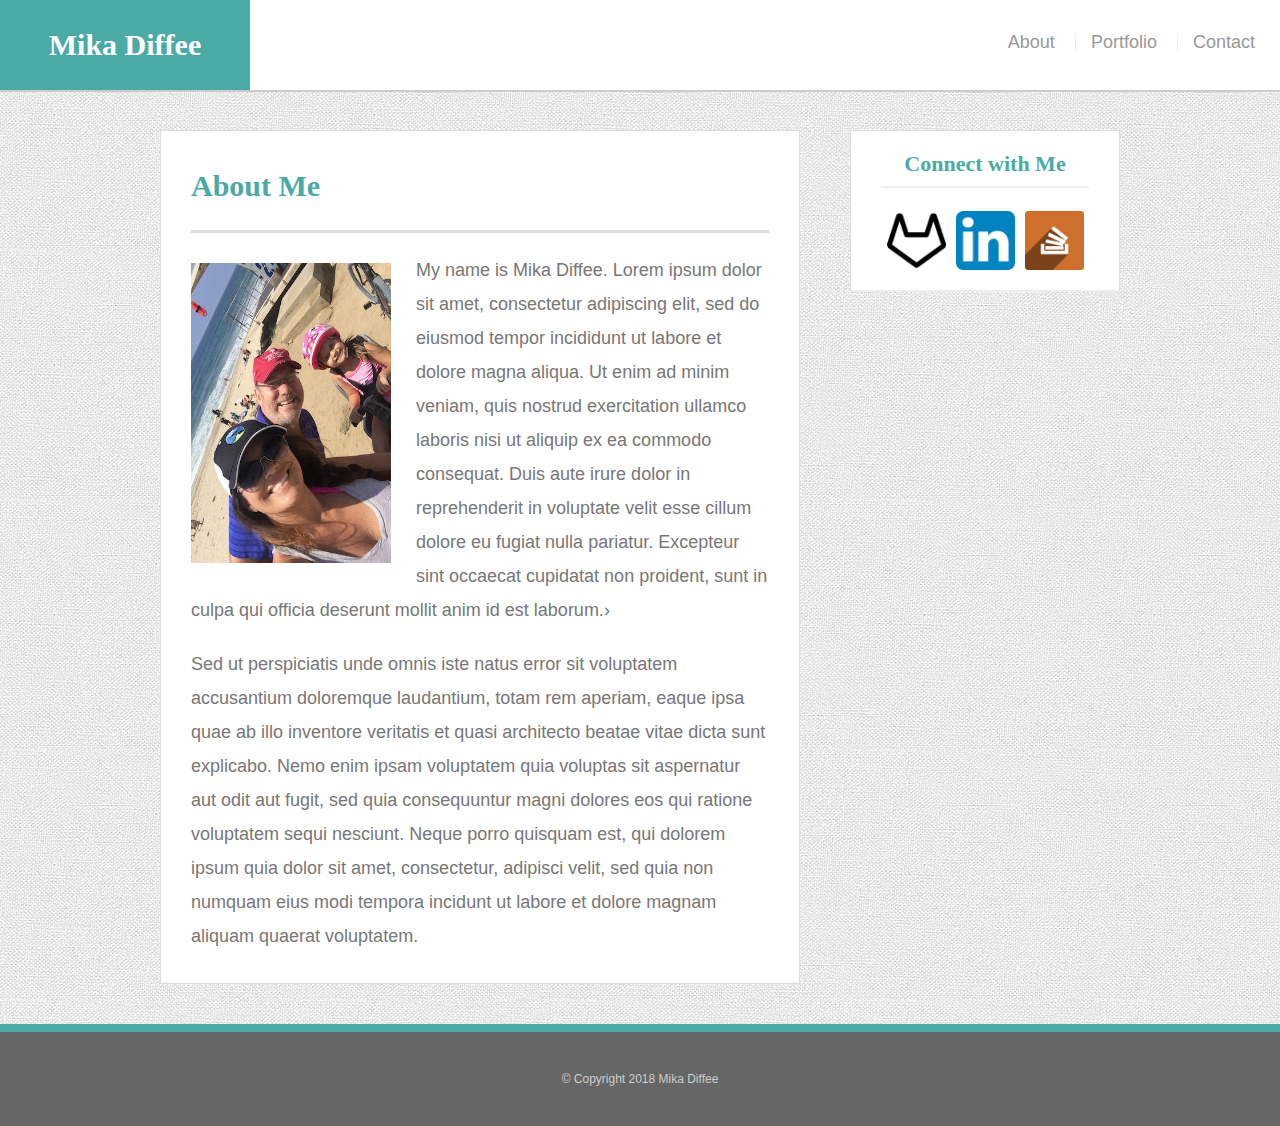
<file: index.html>
<!DOCTYPE html>
<html lang="en">

<head>
    <meta charset="UTF-8">
    <meta name="viewport" content="width=device-width, initial-scale=1.0">
    <meta http-equiv="X-UA-Compatible" content="ie=edge">
    <title>About Me</title>
    <link rel="stylesheet" href="https://stackpath.bootstrapcdn.com/bootstrap/4.1.3/css/bootstrap.min.css" integrity="sha384-MCw98/SFnGE8fJT3GXwEOngsV7Zt27NXFoaoApmYm81iuXoPkFOJwJ8ERdknLPMO"
    crossorigin="anonymous">
    <link rel="stylesheet" type="text/css" href="./assets/css/reset.css">

    <link rel="stylesheet" type="text/css" href="./assets/css/style.css">

</head>

<body>
    <header id="masthead">
        <div class="container"></div>
        <a href="index.html" id="logo">Mika Diffee</a>
        <nav>
            <a href="index.html">About</a>
            <a href="portfolio.html">Portfolio</a>
            <a href="contact.html">Contact</a>
        </nav>
    </header>

    <div id="main-container" class="container">
        <section class="main-section">
            <h1>About Me</h1>
            <img src="./assets/images/IMG_1645.jpg" class="auth-image"
                alt="My Family">
            <p>My name is Mika Diffee. Lorem ipsum dolor sit amet, consectetur adipiscing elit, sed do eiusmod tempor
                incididunt ut labore et dolore magna aliqua. Ut enim ad minim veniam, quis nostrud exercitation ullamco
                laboris nisi ut aliquip ex ea commodo consequat. Duis aute irure dolor in reprehenderit in voluptate
                velit esse cillum dolore eu fugiat nulla pariatur. Excepteur sint occaecat cupidatat non proident, sunt
                in culpa qui officia deserunt mollit anim id est laborum.› </p>

            <p>Sed ut perspiciatis unde omnis iste natus error sit voluptatem accusantium doloremque laudantium, totam
                rem aperiam, eaque ipsa quae ab illo inventore veritatis et quasi architecto beatae vitae dicta sunt
                explicabo. Nemo enim ipsam voluptatem quia voluptas sit aspernatur aut odit aut fugit, sed quia
                consequuntur magni dolores eos qui ratione voluptatem sequi nesciunt. Neque porro quisquam est, qui
                dolorem ipsum quia dolor sit amet, consectetur, adipisci velit, sed quia non numquam eius modi tempora
                incidunt ut labore et dolore magnam aliquam quaerat voluptatem.</p>

        </section>
        <section class="sidebar">
            <div id="connect">
                <h2>Connect with Me</h2>

                <img src="./assets/images/if_gitlab_2561443.png" class="social"
                    alt="Github">
                <img src="./assets/images/if_linkedin_386655.png" class="social"
                    alt="LinkedIn">
                <img src="./assets/images/if_stackoverflow-square-shadow-social-media_765097.png"
                    class="social" alt="Stack Overflow">
            </div>
        </section>
    </div>
    <footer>
        <div class="container">
            &copy; Copyright 2018 Mika Diffee
        </div>
    </footer>
</body>

</html>
</file>
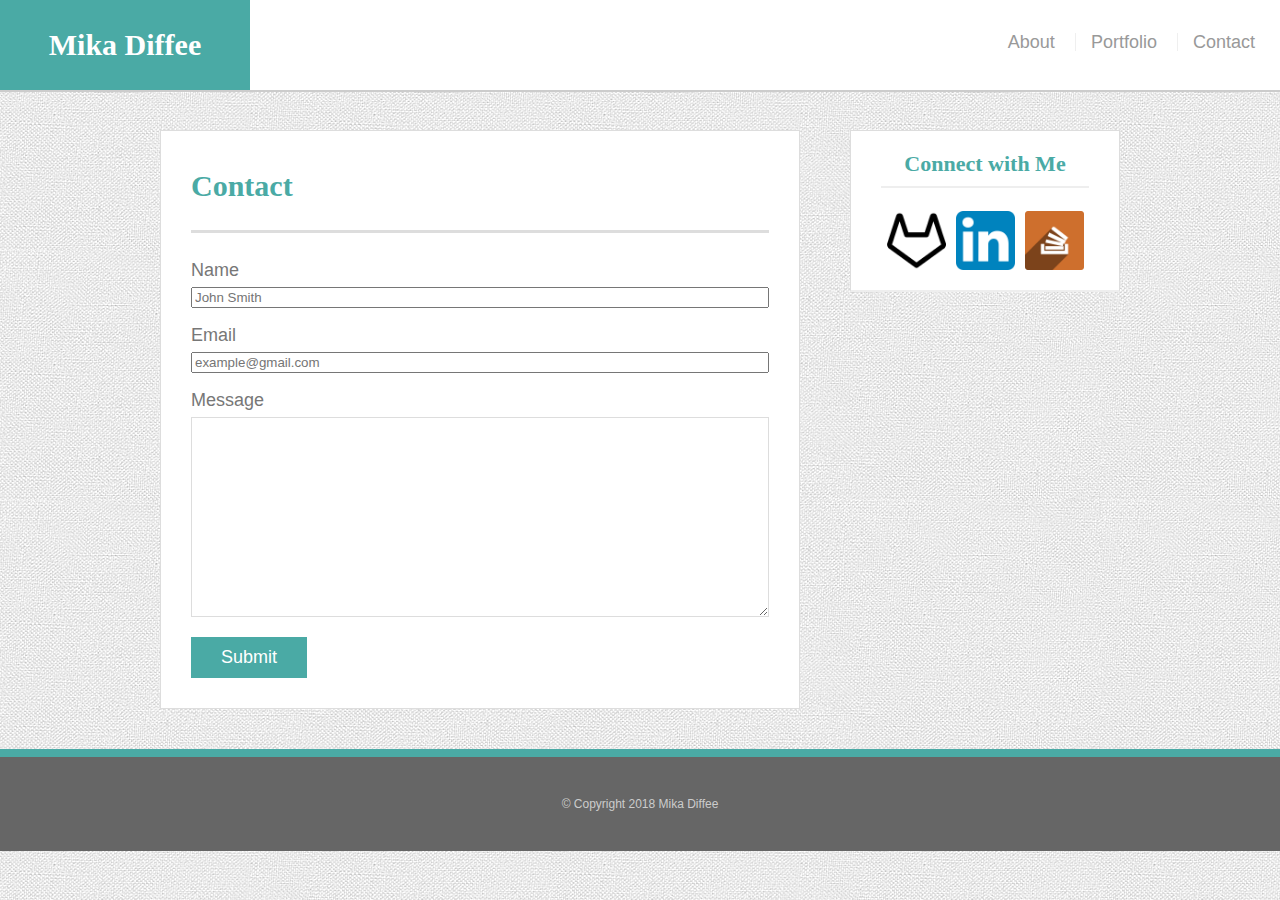
<file: contact.html>
<!DOCTYPE html>
<html lang="en">

<head>
    <meta charset="UTF-8">
    <meta name="viewport" content="width=device-width, initial-scale=1.0">
    <meta http-equiv="X-UA-Compatible" content="ie=edge">
    <title>Contact</title>

    <link rel="stylesheet" type="text/css" href="./assets/css/reset.css">

    <link rel="stylesheet" type="text/css" href="./assets/css/style.css">
</head>

<body>
    <header id="masthead">
        <div class="container"></div>
        <a href="index.html" id="logo">Mika Diffee</a>
        <nav>
            <a href="index.html">About</a>
            <a href="portfolio.html">Portfolio</a>
            <a href="contact.html">Contact</a>
        </nav>
    </header>

    <div id="main-container" class="container">
        <section class="main-section">
            <h1>Contact</h1>
            <form id="contact-form">
                <ul>
                    <li>
                        <label for="name">Name</label>
                        <input type="text" name="name" id="name" placeholder="John Smith" required="required">
                    </li>

                    <li>
                        <label for="email">Email</label>
                        <input type="text" name="email" id="email" placeholder="example@gmail.com" required="required">
                    </li>
                    <li>
                        <label for="message">Message</label>
                        <textarea id="message" name="message" required="required"></textarea>
                    </li>

                </ul>
                <input type="submit" name="submit">
            </form>

        </section>
        <section class="sidebar">
            <div id="connect">
                <h2>Connect with Me</h2>

                <img src="./assets/images/if_gitlab_2561443.png" class="social"
                    alt="Github">
                <img src="./assets/images/if_linkedin_386655.png" class="social"
                    alt="LinkedIn">
                <img src="./assets/images/if_stackoverflow-square-shadow-social-media_765097.png"
                    class="social" alt="Stack Overflow">
            </div>
        </section>
    </div>
    <footer>
        <div class="container">
            &copy; Copyright 2018 Mika Diffee
        </div>
    </footer>
</body>

</html>
</file>
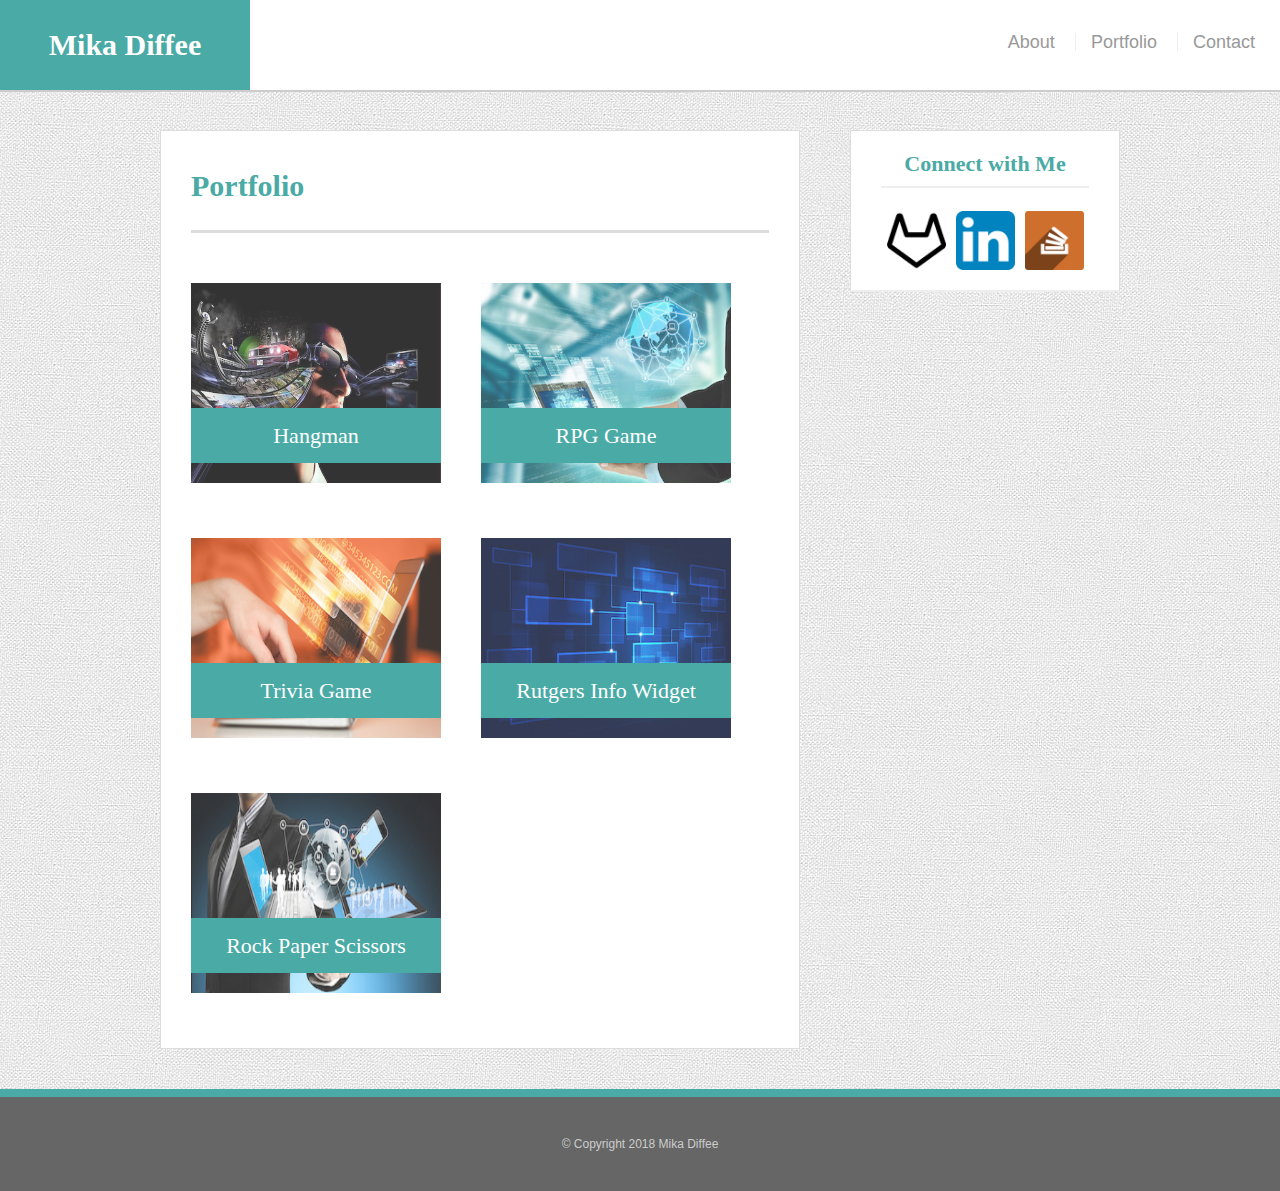
<file: portfolio.html>
<!DOCTYPE html>
<html lang="en">

<head>
    <meta charset="UTF-8">
    <meta name="viewport" content="width=device-width, initial-scale=1.0">
    <meta http-equiv="X-UA-Compatible" content="ie=edge">
    <title>Portfolio</title>

    <link rel="stylesheet" type="text/css" href="./assets/css/reset.css">

    <link rel="stylesheet" type="text/css" href="./assets/css/style.css">
</head>

<body>
    <header id="masthead">
        <div class="container"></div>
        <a href="index.html" id="logo">Mika Diffee</a>
        <nav>
            <a href="index.html">About</a>
            <a href="portfolio.html">Portfolio</a>
            <a href="contact.html">Contact</a>
        </nav>
    </header>

    <div id="main-container" class="container">
        <section class="main-section">
            <h1>Portfolio</h1>
            <div class="work">
                <img src="./assets/images/XBOX 360 3D Games.jpg" class="auth-image"
                    alt="Hangman">
                <h3>Hangman</h3>
            </div>
            <div class="work">
                <img src="./assets/images/information-technology-logo.jpg" class="auth-image"
                    alt="RPG Game">
                <h3>RPG Game</h3>
            </div>
            <div class="work">
                <img src="./assets/images/Screen-Shot-2015-07-21-at-8.10.39-PM.png" class="auth-image"
                    alt="Trivia Game">
                <h3>Trivia Game</h3>
            </div>
            <div class="work">
                <img src="./assets/images/Business-Flow-Chart-000035083202_Large-1024x696.jpg" class="auth-image"
                    alt="Rutgers Info Widget">
                <h3>Rutgers Info Widget</h3>
            </div>
            <div class="work">
                    <img src="./assets/images/Bussines-Information-Technology-Images.jpg" class="auth-image"
                        alt="Rock Paper Scissors">
                    <h3>Rock Paper Scissors</h3>
                </div>
        </section>

        <section class="sidebar">
            <div id="connect">
                <h2>Connect with Me</h2>

                <img src="./assets/images/if_gitlab_2561443.png" class="social"
                    alt="Github">
                <img src="./assets/images/if_linkedin_386655.png" class="social"
                    alt="LinkedIn">
                <img src="./assets/images/if_stackoverflow-square-shadow-social-media_765097.png"
                    class="social" alt="Stack Overflow">
            </div>
        </section>
    </div>
    <footer>
        <div class="container">
            &copy; Copyright 2018 Mika Diffee
        </div>
    </footer>
</body>

</html>
</file>
<file: assets/css/style.css>
* {
    box-sizing: border-box;
}
body {
    background: url('../images/Rough-Cloth-Grey-Seamless-Pattern-For-Website-Background.jpg');
    font-size: 18px;
    line-height: 34px;
    font-family: 'Arial', 'Helvetica Neue', Arial, Helvetica, sans-serifsans-serif;
    color: #777;

}
.container {
    width: 100%;
    max-width: 960px;
    margin: 0 auto;
    clear: both;

}

h1, h2, h3, p {
    margin-bottom: 20px;

}

p:last-child {
    margin-bottom: 0;
}

h1,h2,h3 {
    font-family: 'Georgia', Times, 'Times New Roman', serif;
    font-weight: 700;
    color: #4aaaa5;
}

h1 {
    font-size: 30px;
    line-height:49px;
    border-bottom: 3px solid #ddd;
    padding-bottom: 20px
}

h2, h3 {
    font-size: 22px;

}
/*header*/
#masthead {
    background: #fff;
    margin: 0 0 30px;
    z-index: 99;
    color: #fff;
    overflow: auto;
    border-bottom: 2px solid #ccc;
    position: fixed;
    width: 100%

}

#logo {
    width:250px;
    height: 90px;
    background: #4aaaa5;
    float: left;
    font-family: 'georgia', Times, Times New Roman, serif;
    text-align: center;
    line-height: 90px;
    color: #fff;
    font-weight: 700;
    font-size: 30px;
    text-decoration: none;

}

nav {
    float: right;
    margin-top: 25px;
    padding-right: 25px;

}


nav a {
color: #999;
text-decoration: none;
margin-left: 15px;
display: inline-block;
border-left: 1px solid #efefef;
padding-left: 15px;
line-height: 18px;


}

nav a:first-child {
    border-left: 0 none;

}

/*main*/
#main-container {
    padding-top: 130px;

}

.main-section {
    background: #fff;
    padding: 30px;
    margin: 0 0 40px 0;
    width: 100%;
    max-width: 640px;
    float: left;
    border: 1px solid #ddd;

}

.auth-image {
    width: 200px;
    height: 300px;
    margin-top: 10px;
    float: left;
    margin-right: 25px;
}

/*sidebar*/
.sidebar {
    background: #fff;
    padding: 30px;
    width: 100%;
    max-width: 270px;
    float: right;
    border: 1px solid #ddd;
    margin-bottom: 20px;

}

h3, .sidebar, h2 {
    border-bottom: 2px solid #eee;
    padding-bottom: 20px;
     margin-bottom: 15px;
     line-height: 5px;
     text-align: center;

}

.social {
    width: 62px;
    height: 62 px;
    margin-top: 8px;
    margin-right: 2px;
    padding-left: 3px;

}

.social: last-child {
    margin-right: 0;

}

/*footer*/
footer{
    background: #666;
    color: #fff;
    padding: 30px 0;
    clear: both;
    border-top: 8px solid #4aaaa5;
    color: #ccc;
    font-size: 12px;
    text-align: center;

}

/*portfolio*/
.work {
    width: 250px;
    overflow: auto;
    position: relative;
    float: left;
    margin: 20px 0 25px;

}

.work:nth-child(even) {
    margin-right: 40px;

}

.work img {
    width: 100%;
    border: 0 none;
    opacity: .8;
    height: 200px;
       
}
.work h3{
    border-bottom: 0;
    background: #4aaaa5;
    color: #fff;
    text-align: center;
    position: absolute;
    bottom: 20px;
    padding: 15px;
    width: 100%;
    line-height: 25px;
    margin-bottom: 0;
    font-weight: 200;

}

/*contact*/
#contact-form ul {
    margin-bottom: 20px;

}
#contact-form li {
    margin-bottom: 10px;

}

label,
input[type=text],
input[typ=email],
textarea {
    display: block;
    width: 100%;

}

input[typ=text],
input[type=email],
textarea {
height: 35px;
border: 1px solid #ddd;
padding: 0 10px;
font-size: 14px;

}

textarea {
    height: 200px;

}

input[type=submit] {
    background: #4aaaa5;
    border: 0 none;
    color: #fff;
    font-size: 18px;
    padding: 10px 30px;
    cursor: pointer;
    
}
</file>
